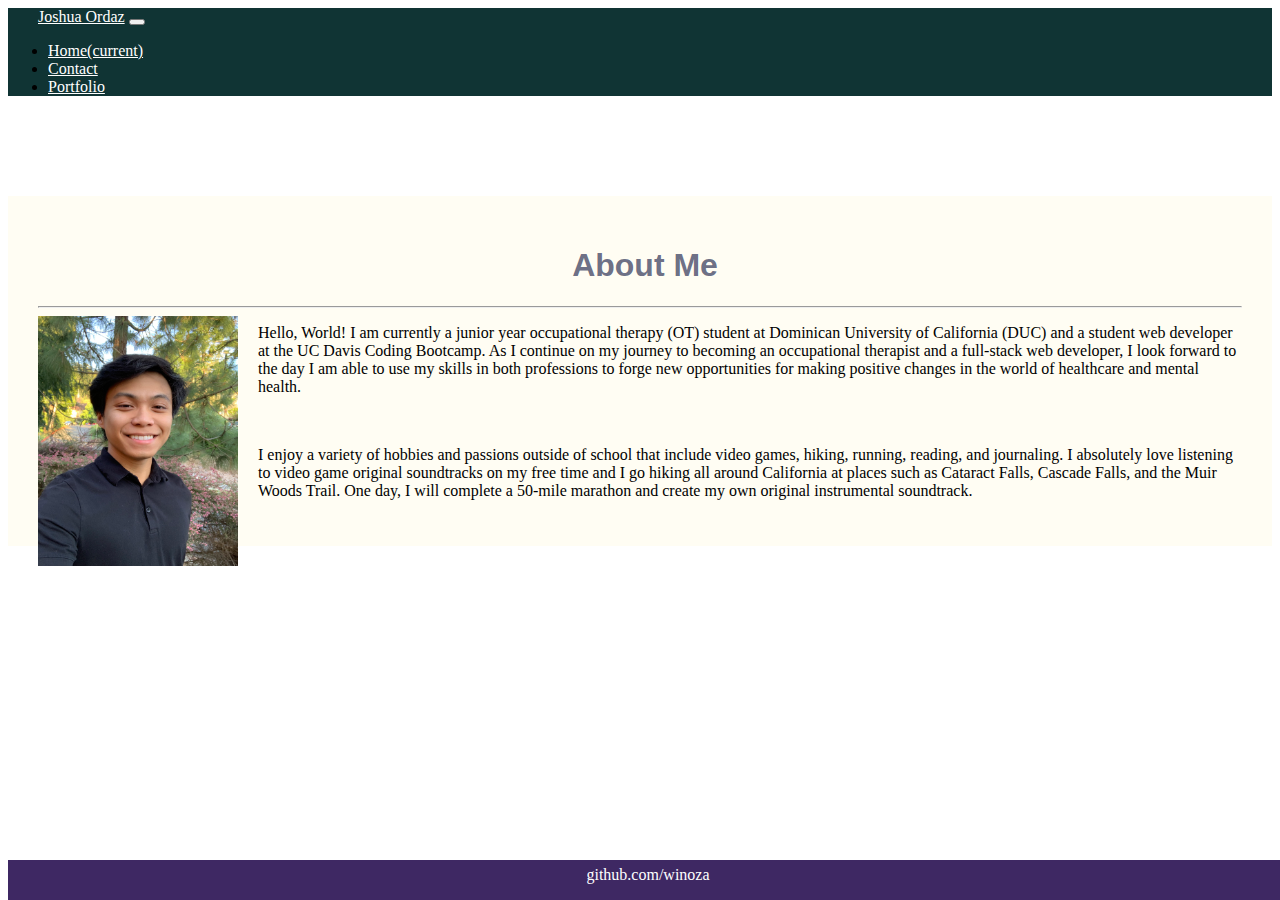
<file: index.html>
<!DOCTYPE html>
<html lang="en">
<head>
    <meta charset="UTF-8">
    <meta name="viewport" content="width=device-width, initial-scale=1.0">
    <meta http-equiv="X-UA-Compatible" content="ie=edge">

    <!-- Bootstrap Stylesheet -->
    <link rel="stylesheet" href="https://cdn.jsdelivr.net/npm/bootstrap@4.5.3/dist/css/bootstrap.min.css"
     integrity="sha384-TX8t27EcRE3e/ihU7zmQxVncDAy5uIKz4rEkgIXeMed4M0jlfIDPvg6uqKI2xXr2" crossorigin="anonymous">

    <!-- Our own CSS Stylesheet -->
    <link rel="stylesheet" type="text/css" href="./assets/css/styles.css" media="screen">

    <title>Joshua Ordaz Portfolio</title>
</head>

<body>
    <!-- Bootstrap copy & paste navbar START -->
    <nav class="navbar navbar-expand-lg">
        <div class="container">
            <a class="navbar-brand" href="index.html" id="logo">Joshua Ordaz</a>
            <button class="navbar-toggler" type="button" data-toggle="collapse" data-target="#navbarNavDropdown"
            aria-controls="navbarNavDropdown" aria-expanded="false" aria-label="Toggle navigation">
            <span class="navbar-toggler-icon"></span>
            </button>
            <div class="collapse navbar-collapse" id="navbarNavDropdown">
                <ul class="navbar-nav ml-auto mt-3 mt-lg-0">
                    <li class="nav-item">
                        <a class="nav-link" href="index.html">Home<span class="sr-only">(current)</span></a>
                    </li>
                    <li class="nav-item">
                        <a class="nav-link" href="contact.html">Contact</a>
                    </li>
                    <li class="nav-item">
                        <a class="nav-link" href="portfolio.html">Portfolio</a>
                    </li>
                </ul>
            </div>
        </div>
    </nav>
    <!-- Navbar END-->

    <!-- About me container START-->
    <main class="container">
        <section class="row">
            <!-- Telling bootstrap grid to span 10 columns for medium devices and up -->
            <div class="col-md-10">
                <!-- Adding box -->
                <article class="box">
                    <h1 class="box-header0">About Me</h1>
                    <hr />
                    <img src="assets\images\portfolio-profile.jpg" id="jordaz" alt="about-image">
                    <p>
                        Hello, World! I am currently a junior year occupational therapy (OT) student at Dominican University of California (DUC)
                        and a student web developer at the UC Davis Coding Bootcamp. As I continue on my journey to becoming an occupational therapist 
                        and a full-stack web developer, I look forward to the day I am able to use my skills in both professions to forge new opportunities
                        for making positive changes in the world of healthcare and mental health.
                    </p>
                        <br />
                    <p>
                        I enjoy a variety of hobbies and passions outside of school that include video games, hiking, running, reading, and journaling. 
                        I absolutely love listening to video game original soundtracks on my free time and I go hiking all around California at places
                        such as Cataract Falls, Cascade Falls, and the Muir Woods Trail. One day, I will complete a 50-mile marathon and create my own original instrumental soundtrack.
                    </p>
                </article>
            </div>
        </section>
    </main>
    <!-- About me container END-->

    <!-- Footer START -->
    <footer class="footer">
        <div class="container">
          <span>github.com/winoza</span>
        </div>
      </footer>
    <!-- Footer END -->
    
      <!-- jQuery CDN -->
  <script type="text/javascript" src="https://cdnjs.cloudflare.com/ajax/libs/jquery/3.2.1/jquery.min.js"></script>

  <!-- Bootstrap CDN -->
  <script src="https://maxcdn.bootstrapcdn.com/bootstrap/4.0.0/js/bootstrap.min.js"></script>

</body>

</html>
</file>
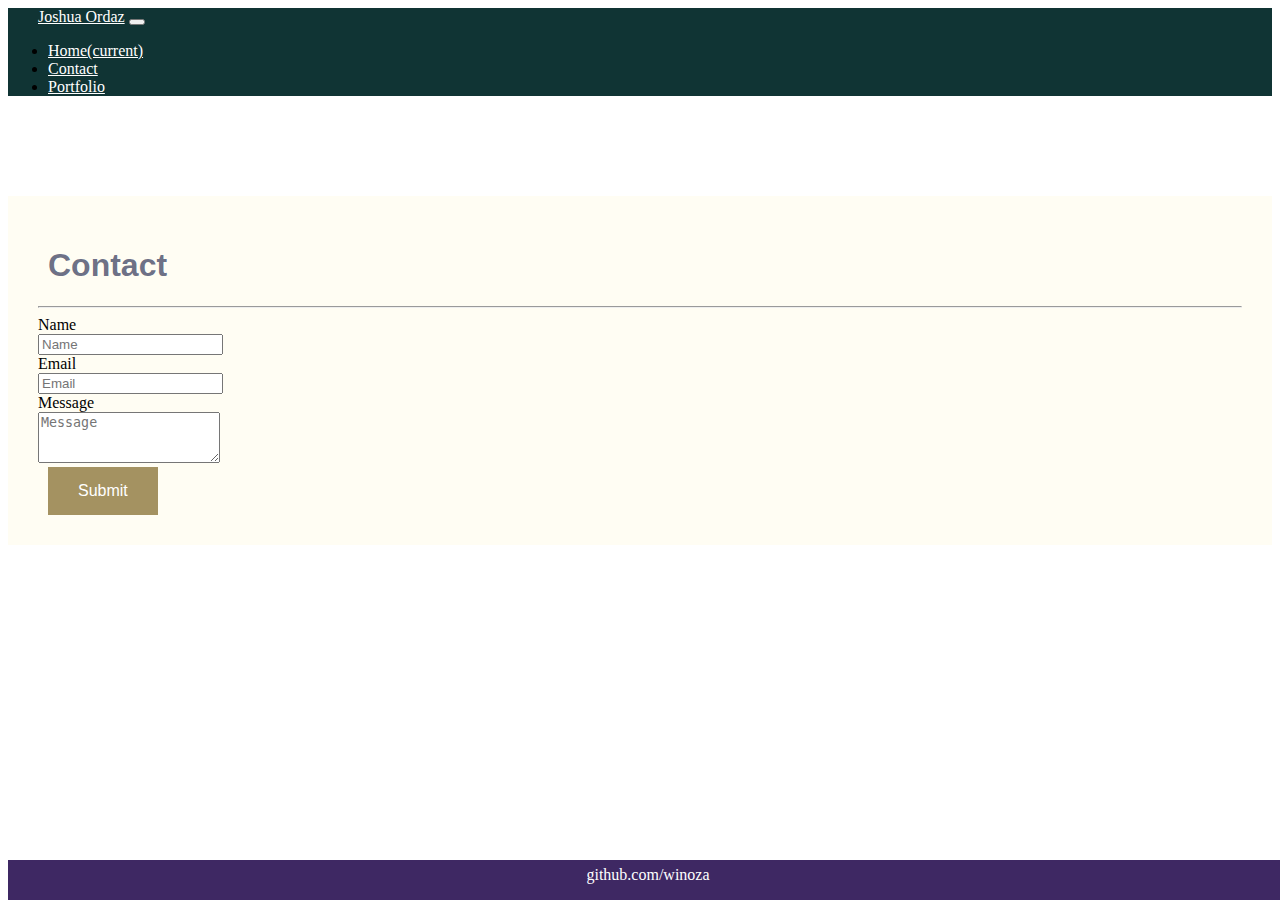
<file: contact.html>
<!DOCTYPE html>
<html lang="en">
<head>
    <meta charset="UTF-8">
    <meta name="viewport" content="width=device-width, initial-scale=1.0">
    <meta http-equiv="X-UA-Compatible" content="ie=edge">

    <!-- Bootstrap Stylesheet -->
    <link rel="stylesheet" href="https://cdn.jsdelivr.net/npm/bootstrap@4.5.3/dist/css/bootstrap.min.css"
     integrity="sha384-TX8t27EcRE3e/ihU7zmQxVncDAy5uIKz4rEkgIXeMed4M0jlfIDPvg6uqKI2xXr2" crossorigin="anonymous">

     <!-- Our own CSS Stylesheet -->
    <link rel="stylesheet" type="text/css" href="./assets/css/styles.css">

    <title>Joshua Ordaz Portfolio</title>
</head>

<body>
    <!-- Bootstrap copy & paste navbar START -->
    <nav class="navbar navbar-expand-lg">
        <div class="container">
            <a class="navbar-brand" href="index.html" id="logo">Joshua Ordaz</a>
            <button class="navbar-toggler" type="button" data-toggle="collapse" data-target="#navbarNavDropdown"
            aria-controls="navbarNavDropdown" aria-expanded="false" aria-label="Toggle navigation">
            <span class="navbar-toggler-icon"></span>
            </button>
            <div class="collapse navbar-collapse" id="navbarNavDropdown">
                <ul class="navbar-nav ml-auto mt-3 mt-lg-0">
                    <li class="nav-item">
                        <a class="nav-link" href="index.html">Home<span class="sr-only">(current)</span></a>
                    </li>
                    <li class="nav-item">
                        <a class="nav-link" href="contact.html">Contact</a>
                    </li>
                    <li class="nav-item">
                        <a class="nav-link" href="portfolio.html">Portfolio</a>
                    </li>
                </ul>
            </div>
        </div>
    </nav>
    <!-- Navbar END-->

    <!-- Contact container START-->
    <main class="container">
        <section class="row">
            <div class="col-md-10">
                <form class="box form-horizontal">
                <h1 class="box-header2">Contact</h1>
                <hr />
                <div class="form-group">
                    <label for="name" class="col-sm-2 control-label">Name</label>
                    <div class="col-sm-10">
                        <input type="email" class="form-control" id="name" placeholder="Name">
                    </div>
                </div>
                <div class="form-group">
                    <label for="email" class="col-sm-2 control-label">Email</label>
                    <div class="col-sm-10">
                        <input type="password" class="form-control" id="email" placeholder="Email">
                    </div>
                </div>
                <div class="form-group">
                    <label class="col-sm-2 control-label" for="msg">Message</label>
                    <div class="col-sm-10">
                        <textarea id="msg" class="form-control" rows="3" placeholder="Message"></textarea>
                    </div>
                </div>
                <button class="submit-btn">Submit</button>
                </form>
            </div>
        </section>
    </main>
    <!-- Contact container START-->

    <!-- Footer START -->
    <footer class="footer">
        <div class="container">
          <span>github.com/winoza</span>
        </div>
      </footer>
    <!-- Footer END -->
</body>
</html>
</file>
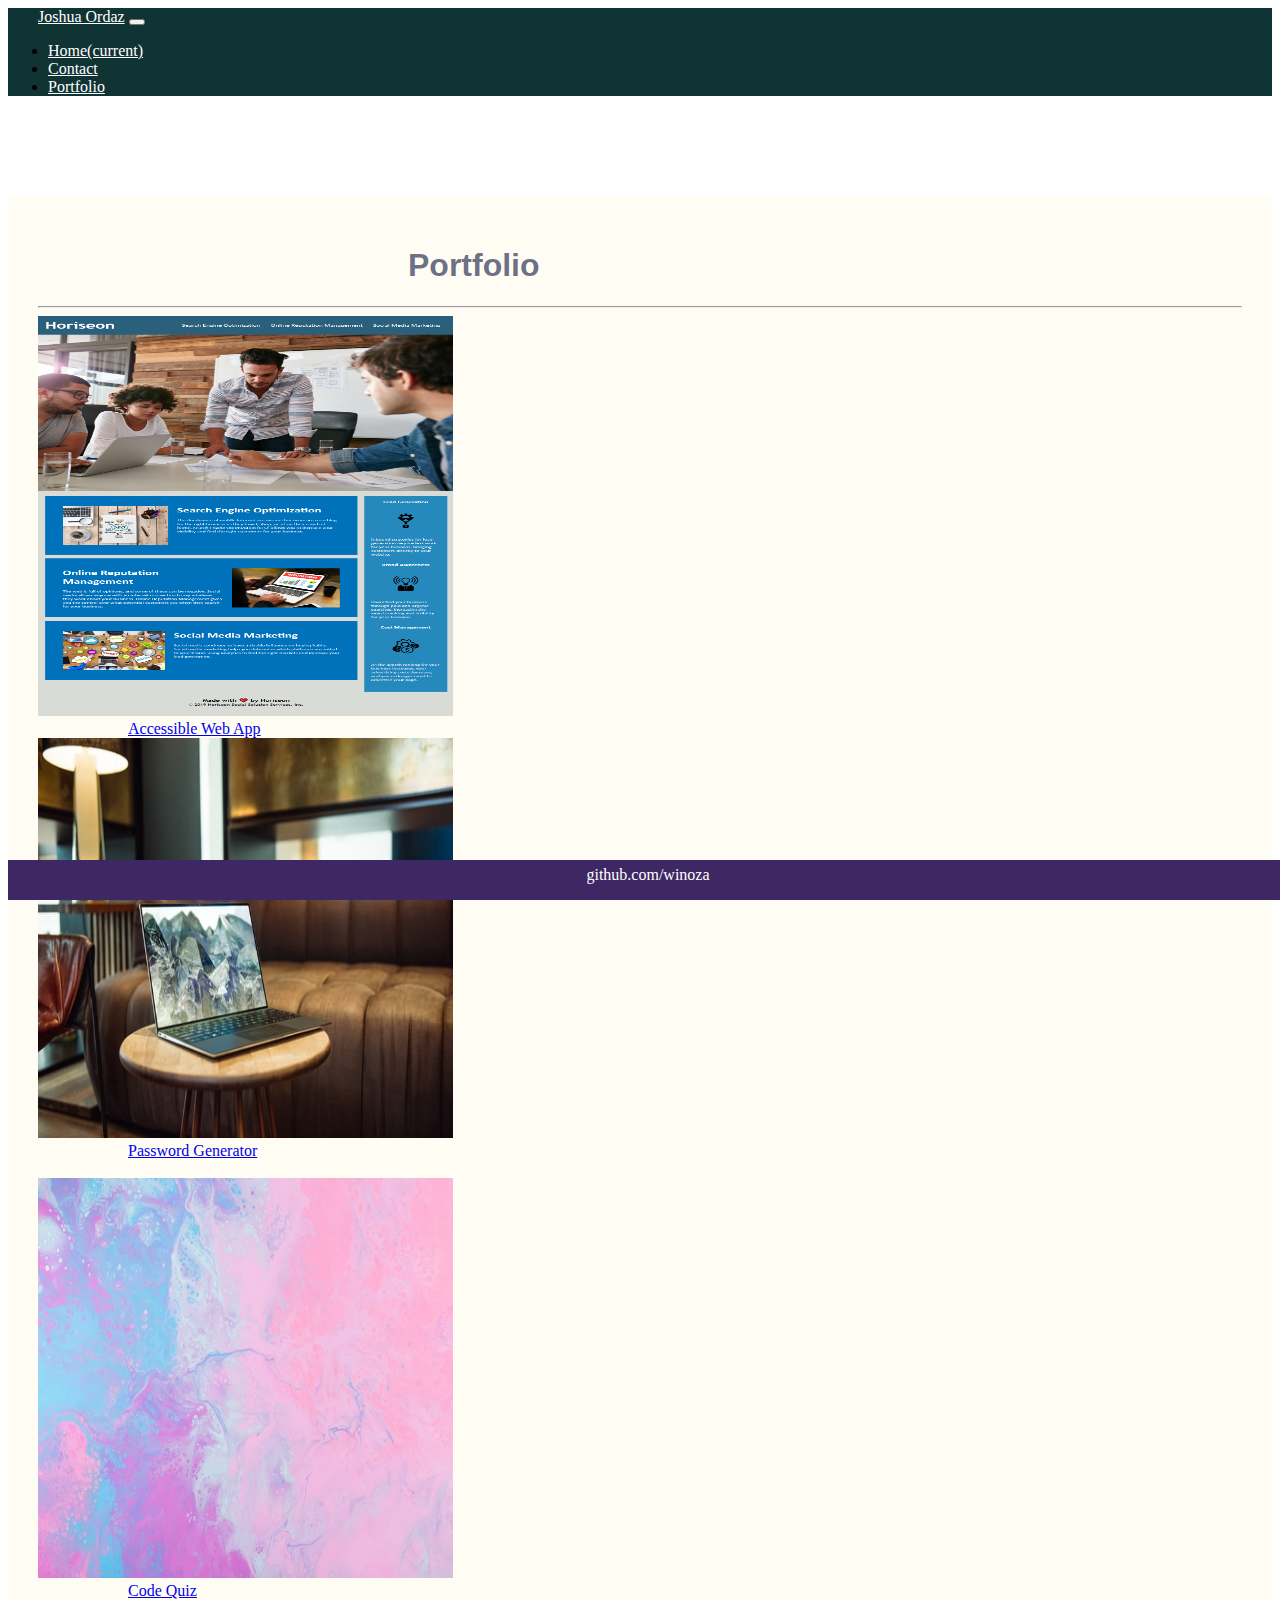
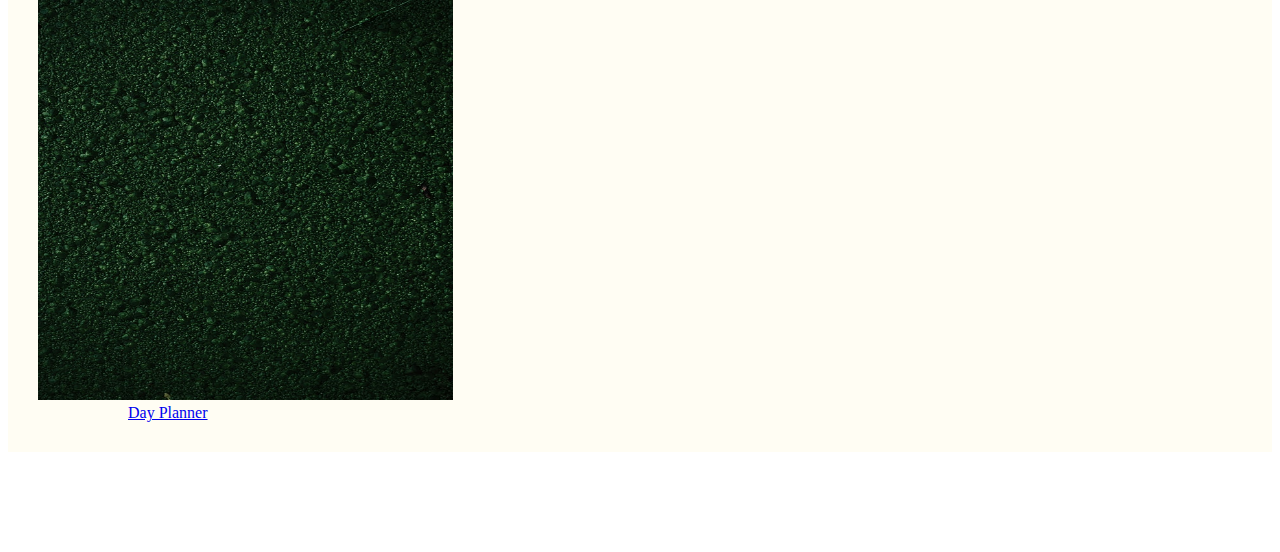
<file: portfolio.html>
<!DOCTYPE html>
<html lang="en">
<head>
    <meta charset="UTF-8">
    <meta name="viewport" content="width=device-width, initial-scale=1.0">
    <meta http-equiv="X-UA-Compatible" content="ie=edge">

    <!-- Bootstrap Stylesheet -->
    <link rel="stylesheet" href="https://cdn.jsdelivr.net/npm/bootstrap@4.5.3/dist/css/bootstrap.min.css"
     integrity="sha384-TX8t27EcRE3e/ihU7zmQxVncDAy5uIKz4rEkgIXeMed4M0jlfIDPvg6uqKI2xXr2" crossorigin="anonymous">

     <!-- Our own CSS Stylesheet -->
    <link rel="stylesheet" type="text/css" href="./assets/css/styles.css">
    
    <title>Joshua Ordaz Portfolio</title>
</head>


<body> 
    <!-- Bootstrap copy & paste navbar START -->
    <nav class="navbar navbar-expand-lg">
        <div class="container">
            <a class="navbar-brand" href="index.html" id="logo">Joshua Ordaz</a>
            <button class="navbar-toggler" type="button" data-toggle="collapse" data-target="#navbarNavDropdown"
            aria-controls="navbarNavDropdown" aria-expanded="false" aria-label="Toggle navigation">
            <span class="navbar-toggler-icon"></span>
            </button>
            <div class="collapse navbar-collapse" id="navbarNavDropdown">
                <ul class="navbar-nav ml-auto mt-3 mt-lg-0">
                    <li class="nav-item">
                        <a class="nav-link" href="index.html">Home<span class="sr-only">(current)</span></a>
                    </li>
                    <li class="nav-item">
                        <a class="nav-link" href="contact.html">Contact</a>
                    </li>
                    <li class="nav-item">
                        <a class="nav-link" href="portfolio.html">Portfolio</a>
                    </li>
                </ul>
            </div>
        </div>
    </nav>
    <!-- Navbar END-->

    <!-- Portfolio container START-->
    <div class="container">
        <main class="row">
            <div class="col-md-10">
                <article class="box">
                <h1 class="box-header">Portfolio</h1>
                <hr />
                    <div class="row">
                        <div class="col-sm-6">
                            <div class="card">
                                <img src="./assets/images/demo-app.png" alt="accessible-web-app" id="horiseon">
                                <div class="card-body">
                                    <a class="homeworks" href="https://winoza.github.io/accessible-web-app/">Accessible Web App</a>
                                </div>
                            </div>
                        </div>
                        <div class="col-sm-6">
                            <div class="card">
                                <img src="./assets/images/h2img.jpg" alt="password-generator" id="passgen">
                                <div class="card-body">
                                    <a class="homeworks" href="https://winoza.github.io/password-generator/">Password Generator</a>
                                </div>
                            </div>
                        </div>
                    </div>
                    <br />
                    <div class="row">
                        <div class="col-sm-6">
                            <div class="card">
                                <img src="./assets/images/h3img.jpg" alt="code-quiz" id="codequiz">
                                <div class="card-body">
                                    <a class="homeworks" href="https://winoza.github.io/code-quiz/">Code Quiz</a>
                                </div>
                            </div>
                        </div>
                        <div class="col-sm-6">
                            <div class="card">
                                <img src="./assets/images/h4img.jpg" alt="day-planner" id="dayplan">
                                <div class="card-body">
                                    <a class="homeworks" href="https://winoza.github.io/day-planner/">Day Planner</a>
                                </div>
                            </div>
                        </div>
                    </div>
                </article>
            </div>
        </main>
    </div>
    <!-- Portfolio container END-->             

    <!-- Footer START -->
    <footer class="footer">
        <div class="container">
          <span>github.com/winoza</span>
        </div>
      </footer>
    <!-- Footer END -->
</body>
</html>
</file>
<file: assets/css/styles.css>
/* --- Background image for each page --- */
body {
    background-image: url(https://wallpapercave.com/wp/wp7396628.jpg)
 }

/* --- add space below nav --- */
main {
     margin: 100px 0;
 }

/* --- Navbar CSS START --- */
#logo {
     color: white;
     margin-left: 30px
 }

.nav-link {
    color: white
}

.navbar-default .navbar-nav > li > a:hover {
    color: lightblue
  }
  
.navbar {
    background: rgb(16, 52, 52);
    border: none;
  }

.footer {
   background: rgb(62, 40, 99);
   position: fixed;
   bottom: 0;
   width: 100%;
   height: 40px;
   margin: auto;
   text-align: center;
   color: white;
   line-height: 30px;
 }

@media only screen and (max-width: 767px) {
    .navbar-header {
      background-color: rgba(42, 177, 141, 0.585);
    }
  }
/* --- Navbar CSS END ---*/

/* --- Beige Box CSS START --- */
.box {
     background-color: rgba(255, 253, 240, 0.809);
     padding: 30px;
     margin-bottom: 0px;
 }
 
 .box-header0 {
    font-family: -apple-system,BlinkMacSystemFont,"Segoe UI",Roboto,"Helvetica Neue",Arial,"Noto Sans",sans-serif,"Apple Color Emoji","Segoe UI Emoji","Segoe UI Symbol";
    font-size: 32px;
    font-weight: bold;
    color: rgba(35, 41, 78, 0.68);
    text-align: center;
    padding-left: 10px;
 }
.box-header {
     font-family: -apple-system,BlinkMacSystemFont,"Segoe UI",Roboto,"Helvetica Neue",Arial,"Noto Sans",sans-serif,"Apple Color Emoji","Segoe UI Emoji","Segoe UI Symbol";
     font-size: 32px;
     font-weight: bold;
     color: rgba(35, 41, 78, 0.68);
     padding-left: 370px;
 }
.box-header2 {
    font-family: -apple-system,BlinkMacSystemFont,"Segoe UI",Roboto,"Helvetica Neue",Arial,"Noto Sans",sans-serif,"Apple Color Emoji","Segoe UI Emoji","Segoe UI Symbol";
    font-size: 32px;
    font-weight: bold;
    color: rgba(35, 41, 78, 0.68);
    text-align: left;
    padding-left: 10px;
}
/* --- Beige Box CSS END --- */

/* --- Contact page START --- */
.submit-btn {
    padding: 15px 30px;
    font-size: 16px;
    font-weight: lighter;
    color: #fff;
    background-color: #a49261;
    border: 0;
    margin-left: 10px;
  }
  
  .submit-btn:hover {
    opacity: .8;
  }
/* --- Contact page END --- */

/* --- Card/Portfolio CSS START --- */
.card {
    width: auto;
    border: none;
}

#jordaz {
    float: left;
    width: 200px;
    max-height: 250px;
    height: auto;
    margin: 0 20px 10px 0;
}

.homeworks {
    margin-left: 90px;
}

#horiseon {
    width: 415px;
    height: 400px;
}

#passgen {
    width: 415px;
    height: 400px;
}

#codequiz {
    width: 415px;
    height: 400px;
}

#dayplan {
    width: 415px;
    height: 400px;
}
/* --- Card CSS END --- */
</file>
